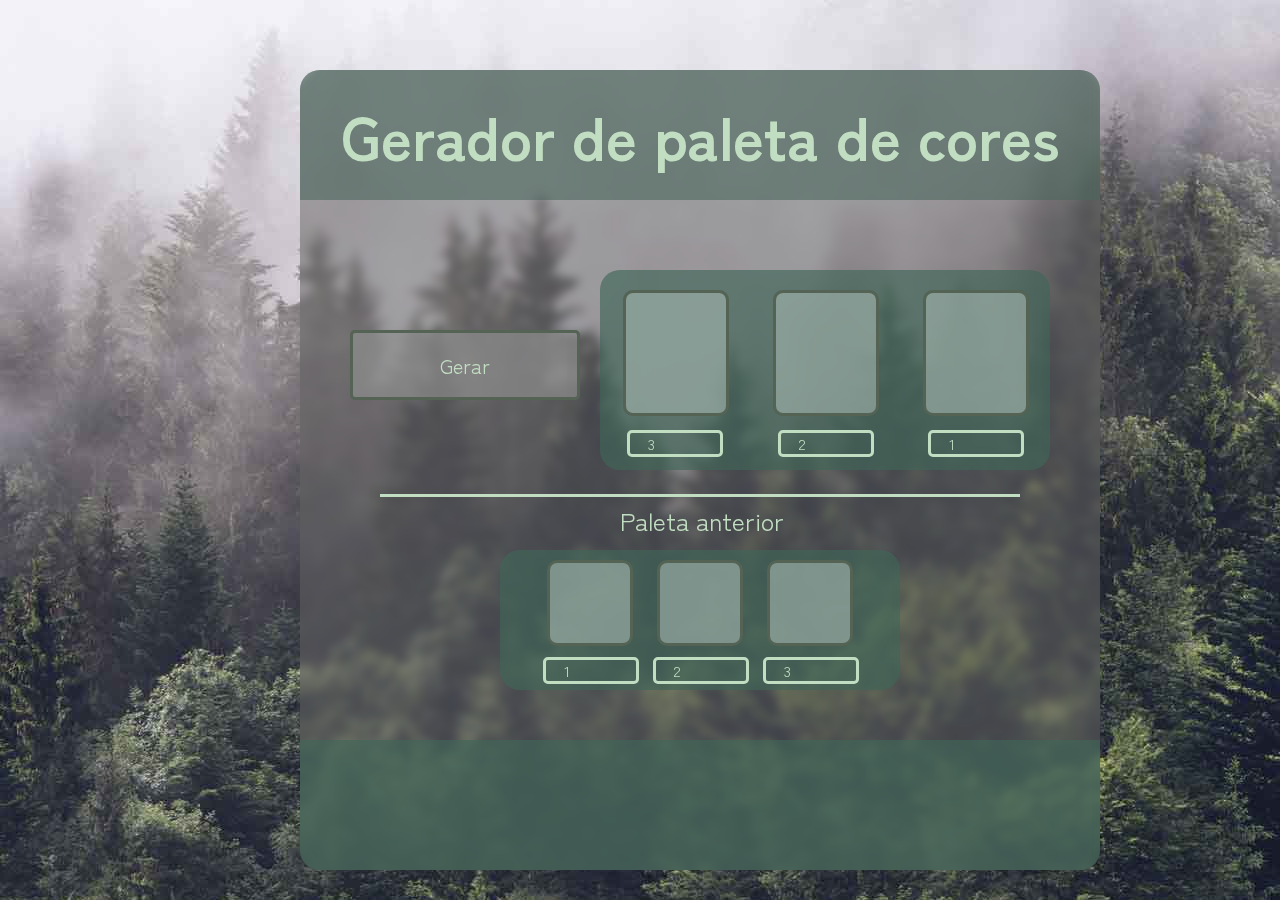
<file: index.html>
<!DOCTYPE html>
<html>
<head>
	<meta charset="utf-8">
	<meta name="viewport" content="width=device-width, initial-scale=1">
	
	<title>Gerador de paletas de cores</title>

	<link rel="stylesheet" type="text/css" href="index.css">
	<link rel="stylesheet" type="text/css" href="colors.css">

	<link rel="preconnect" href="https://fonts.googleapis.com">
	<link rel="preconnect" href="https://fonts.gstatic.com" crossorigin>
	<link href="https://fonts.googleapis.com/css2?family=Zen+Kaku+Gothic+Antique&display=swap" rel="stylesheet">
</head>
<body>
	<main class="principal">
		<div class= "divisas" id="cabecalho">
		<h1 class="titulo">Gerador de paleta de cores</h1>
		</div>
		<div class="parte-central">
			<div id="container-botao">
				<button id="botao-gerar">Gerar</button>
			</div>
			<div id="conteiner-combinacoes">
				<div class="lista-combinacoes">
					<div class="amostra" id="amostra3"></div>
					<div class="amostra" id="amostra2"></div>
					<div class="amostra" id="amostra1"></div>
				</div>
				<div class="lista-hex-anteriores" id="hexlist1">
					<span class="hex-amostra" id="hex-grupo-a-1">1 &nbsp &nbsp &nbsp &nbsp &nbsp &nbsp </span>
					<span class="hex-amostra" id="hex-grupo-a-2">2 &nbsp &nbsp &nbsp &nbsp &nbsp &nbsp</span>
					<span class="hex-amostra" id="hex-grupo-a-3">3 &nbsp &nbsp &nbsp &nbsp &nbsp &nbsp</span>
				</div>
			</div>
			</div>
			<hr>
			<div class="paleta-anterior">Paleta anterior</div>
			<div class="amostras-anteriores">
				<div class="lista-combinacoes2">
					<div class="amostra-anterior" id="amostra-a1"></div>
					<div class="amostra-anterior" id="amostra-a2"></div>
					<div class="amostra-anterior" id="amostra-a3"></div>
				</div>
				<div class="lista-hex-anteriores" id="hexlist2">
					<span class="hex-amostra" id="hex-grupo-b-1">1 &nbsp &nbsp &nbsp &nbsp &nbsp &nbsp </span>
					<span class="hex-amostra" id="hex-grupo-b-2">2 &nbsp &nbsp &nbsp &nbsp &nbsp &nbsp</span>
					<span class="hex-amostra" id="hex-grupo-b-3">3 &nbsp &nbsp &nbsp &nbsp &nbsp &nbsp</span>
				</div>
			</div>
		</div>
		<div class= "divisas" id="rodape"></div>
	</main>
		<script src="gerador.js"></script>
</body>
</html>
</file>
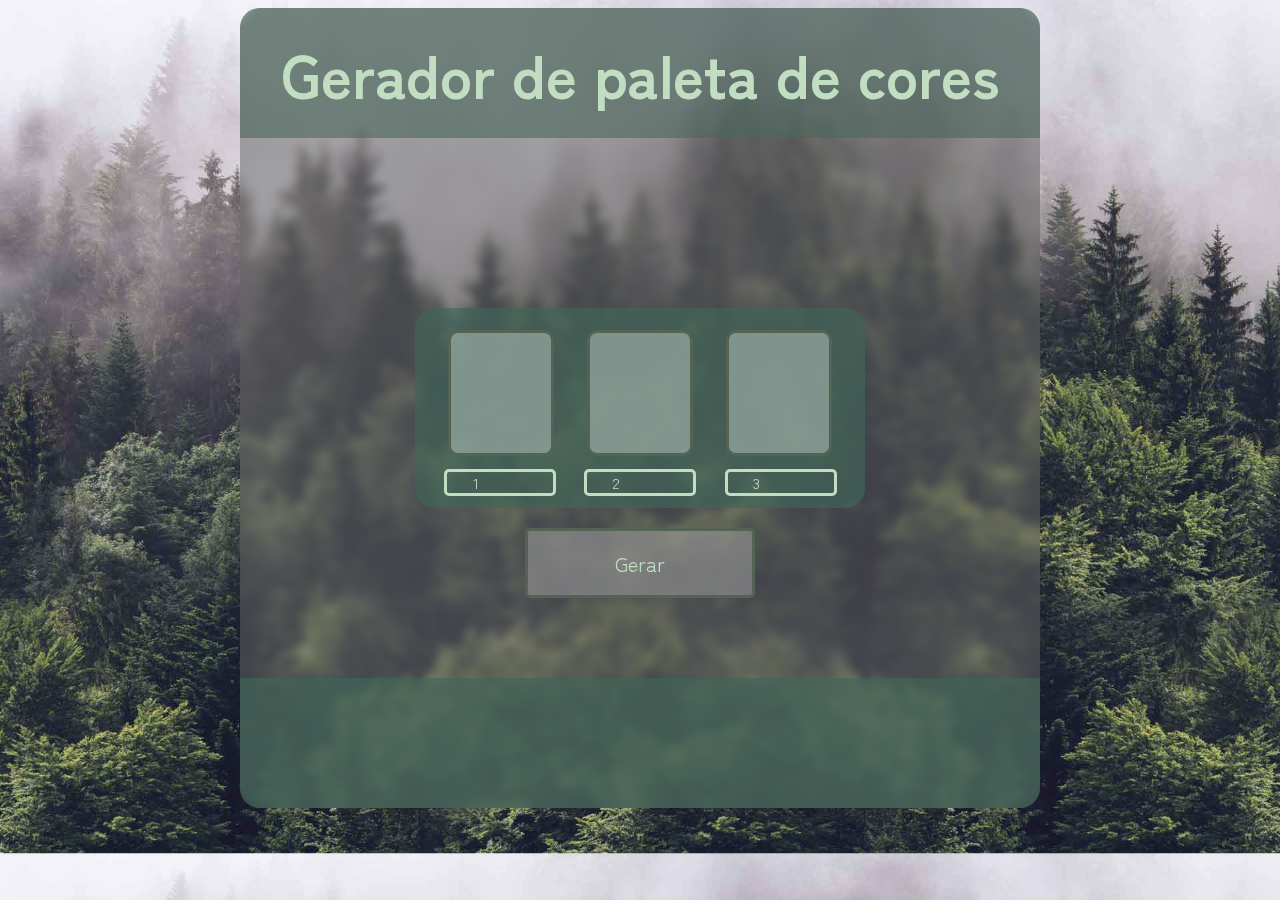
<file: refatorar/index.html>
<!DOCTYPE html>
<html>
<head>
	<meta charset="utf-8">
	<meta name="viewport" content="width=device-width, initial-scale=1">
	
	<title>Gerador de paletas de cores</title>

	<link rel="stylesheet" type="text/css" href="index.css">
	<link rel="stylesheet" type="text/css" href="colors.css">

	<link rel="preconnect" href="https://fonts.googleapis.com">
	<link rel="preconnect" href="https://fonts.gstatic.com" crossorigin>
	<link href="https://fonts.googleapis.com/css2?family=Zen+Kaku+Gothic+Antique&display=swap" rel="stylesheet">
</head>
<body>
	<main class="principal">
		<div class= "divisas" id="cabecalho">
		<h1 class="titulo">Gerador de paleta de cores</h1>
		</div>
		<div class="parte-central">
				<div id="conteiner-combinacoes">
					<div class="lista-combinacoes">
						<div class="amostra" id="amostra3"></div>
						<div class="amostra" id="amostra2"></div>
						<div class="amostra" id="amostra1"></div>
						
						<div class="lista-cod-hex" id="hexlist1">
							<span class="hex-amostra" id="hex-grupo-a-1">1 &nbsp &nbsp &nbsp &nbsp &nbsp &nbsp </span>
							<span class="hex-amostra" id="hex-grupo-a-2">2 &nbsp &nbsp &nbsp &nbsp &nbsp &nbsp</span>
							<span class="hex-amostra" id="hex-grupo-a-3">3 &nbsp &nbsp &nbsp &nbsp &nbsp &nbsp</span>
						</div>
					</div>
				</div>
				<div id="container-botao">
					<button id="botao-gerar">Gerar</button>
				</div>
		</div>
		
		<div class= "divisas" id="rodape"></div>
	</main>
		<script src="gerador.js"></script>
</body>
</html>
</file>
<file: index.css>
/*-------------------DEFS MAIN DIVS-------------------*/


	body {
		background-image: url(bg-image.jpg);
		font-family: 'Zen Kaku Gothic Antique', sans-serif;
	}

	main {
		width: 800px;
		height: 800px;
		position: absolute;
		left: 300px;
		top: 70px;
		border-radius: 20px;
		backdrop-filter: blur(5px);
		background-color: rgba(100, 100, 100, 0.50);

	}


	#cabecalho {
		width: 800px;
		height: 130px;
		position: absolute;
		display: block;
		bottom: 670px;
		font-size: 30px;
		font-family: 'Zen Kaku Gothic Antique', sans-serif;
		text-align: center;
		line-height: 50px;
		border-top-left-radius: 20px;
		border-top-right-radius: 20px;
		color: rgba(194, 222, 194, 1);
	  	background-color: rgba(23, 106, 76, 0.20);
	  	backdrop-filter: blur(5px);
	  	
	}


	.parte-central {
		width: 750px;
		height: 540px;
		top: 130px;
		position: absolute;
		padding: 50px 50px 50px 50px;
	}

	#rodape {
		width: 800px;
		height: 130px;
		position: absolute;
		display: block;
		top: 670px;
		border-bottom-right-radius: 20px;
		border-bottom-left-radius: 20px;
		background-color: rgba(23, 106, 76, 0.30);
		backdrop-filter: blur(5px);
		
	}


/*-------------------DEFS BOTÃO-------------------*/


	#botao-gerar {
		width: 230px;
		height: 70px;
		transition: 0.5s scale;
		border: rgba(85, 99, 85, 1) solid;
		border-width: 3px;
		background: rgba(200, 200, 200, 0.30);
		transition: background, border-color 0.5s;
		backdrop-filter: blur(10px);
		border-radius: 5px;
		font-family: 'Zen Kaku Gothic Antique', sans-serif;
		font-size: 20px;
		color: rgba(194, 222, 194, 1);
		position: absolute;
		top: 80px;
	}

	#botao-gerar:hover {
		background: rgba(85, 99, 85, 1);
		border-color: rgba(194, 222, 194, 1);
	}

	#botao-gerar:active {
		width: 220px;
		height: 60px;
		transform: scale(1.0);
	}


/*-------------------DEFS LISTAS E OBJETOS-------------------*/

	#container-botao {
		position: absolute;
		width: 230px;
		height: 200px;
	}

	#conteiner-combinacoes {
		background-color: rgba(23, 106, 76, 0.30);
		backdrop-filter: blur(5px);
		display: inline-block;
		vertical-align: middle;
		border-radius: 20px;
		width: 450px;
		height: 200px;
		margin-left: 20px;
		right: 100px;
		top: 70px;
		position: absolute;


	}

	.lista-combinacoes {
		display: inline-block;
		text-align: center;
		line-height: 30%;
		padding: 0 0 3px 3px;
	}

	.amostra {
		backdrop-filter: blur(5px);
		background-color: rgba(200, 200, 200, 0.50);
		border: rgba(85, 99, 85, 1) solid;
		border-width: 3px;
		width: 100px;
		height: 120px;
		transition: transform, border 0.5s;;
		margin: 20px;
		display: inline-block;
		border-radius: 10PX;
		margin: 20px;
	}

	.amostra:hover {
		transform: scale(1.2);
		border-color: rgba(194, 222, 194, 1);
	}

	hr {
		height: 3px;
		width: 80%;
		background-color: rgba(194, 222, 194, 1);
		border: none;
		top: 53%;
		position: absolute;
		margin: 0 10% 0 10%;
	}


	.paleta-anterior {
		font-family: 'Zen Kaku Gothic Antique', sans-serif;
		font-size: 25px;
		color: rgba(194, 222, 194, 1);
		top: 54%;
		position: absolute;
		left: 40%;
	}

	.amostras-anteriores {
		background-color: rgba(23, 106, 76, 0.30);
		backdrop-filter: blur(5px);
		vertical-align: middle;
		border-radius: 20px;
		width: 400px;
		height: 140px;
		margin-left: 20px;
		right: 25%;
		top: 60%;
		position: absolute;
	}

	.amostra-anterior {
		backdrop-filter: blur(5px);
		background-color: rgba(200, 200, 200, 0.50);
		border: rgba(85, 99, 85, 1) solid;
		border-width: 3px;
		width: 80px;
		height: 80px;
		transition: transform, border 0.2s;
		margin: 25px;
		display: inline-block;
		border-radius: 10PX;
		margin: 10px;
		left: 50px;
		top: 10px;

	}

	.amostra-anterior:hover {
		transform: scale(1.2);
		border-color: rgba(194, 222, 194, 1);

	}

	.lista-combinacoes2{
		position: absolute;
		left: 37px;
	}


	.lista-hex-anteriores {
		position: absolute;
		width: 400px;
		top: 107px;
		left: 30px;
	}

	.hex-amostra {
		font-family: 'Zen Kaku Gothic Antique', sans-serif;
		font-size: 15px;
		color: rgba(194, 222, 194, 1);
		border: rgba(194, 222, 194, 1) solid 3px;
		border-radius: 5px;
		width: 6em;
		margin: 0 10px 0px 10px;
		text-align: center;
	}

	/*----------HEX-ANTERIORES POR POR ID*----------*/
		
		#hexlist1 {
			position: absolute;
			top: 160px;
			left: 40px;
		}


		#hex-grupo-a-1 {
			position: absolute;
			right: 6px;
		}

		#hex-grupo-a-2 {
			position: absolute;
			right: 156px;
		}

		#hex-grupo-a-3 {
			position: absolute;
			left: -23px;
		}

		/*---------PALETA ANTERIOR--------*/	

		#hexlist2 {
			position: absolute;
			left: 20px;
		}


		#hex-grupo-b-1 {
			position: absolute;
			left: 13px;
		}

		#hex-grupo-b-2 {
			position: absolute;
			left: 123px;
		}

		#hex-grupo-b-3 {
			position: absolute;
			left: 233px;
		}
</file>
<file: colors.css>
.color-CF2F2F {
	background-color: #CF2F2F;
}

.color-CF2FB2 {
	background-color: #CF2FB2;
}

.color-732FCF {
	background-color: #732FCF;
}

.color-2FCFCA {
	background-color: #2FCFCA;
}

.color-36CF2F {
	background-color: #36CF2F;
}

.color-CFC02F {
	background-color: #CFC02F;
}

.color-F97D00 {
	background-color: #F97D00;
}

.color-6F4535{
	background-color: #6F4535;
}

.color-787878{
	background-color: #787878;
}

.color-202020 {
	background-color: #202020;
}

.color-009BDF {
	background-color: #009BDF;
}

.color-2F40CF {
	background-color: #2F40CF;
}
</file>
<file: refatorar/index.css>
/*-------------------DEFS MAIN DIVS-------------------*/


	body {
		background-image: url(bg-image.jpg);
		background-repeat:repeat-y;
		background-size: cover;
		font-family: 'Zen Kaku Gothic Antique', sans-serif;
		display: flex;
		align-items: center;
		justify-content: center;
	}

	main {
		width: 800px;
		height: 800px;
		border-radius: 20px;
		backdrop-filter: blur(5px);
		background-color: rgba(100, 100, 100, 0.50);
		display: flex;
		align-items: center;
		justify-content: center;

	}


	#cabecalho {
		width: 800px;
		height: 130px;
		position: absolute;
		display: block;
		bottom: 670px;
		font-size: 30px;
		font-family: 'Zen Kaku Gothic Antique', sans-serif;
		text-align: center;
		line-height: 50px;
		border-top-left-radius: 20px;
		border-top-right-radius: 20px;
		color: rgba(194, 222, 194, 1);
	  	background-color: rgba(23, 106, 76, 0.20);
	  	backdrop-filter: blur(5px);
	  	
	}


	.parte-central {
		width: 750px;
		height: 540px;
		top: 130px;
		display: flex;
		flex-direction: column;
		align-items: center;
		justify-content: center;
		padding: 50px 50px 50px 50px;
	}

	#rodape {
		width: 800px;
		height: 130px;
		position: absolute;
		display: block;
		top: 670px;
		border-bottom-right-radius: 20px;
		border-bottom-left-radius: 20px;
		background-color: rgba(23, 106, 76, 0.30);
		backdrop-filter: blur(5px);
		
	}


/*-------------------DEFS BOTÃO-------------------*/


	#botao-gerar {
		width: 230px;
		height: 70px;
		transition: 0.5s scale;
		border: rgba(85, 99, 85, 1) solid;
		border-width: 3px;
		background: rgba(200, 200, 200, 0.30);
		transition: background, border-color 0.5s;
		backdrop-filter: blur(10px);
		border-radius: 5px;
		font-family: 'Zen Kaku Gothic Antique', sans-serif;
		font-size: 20px;
		color: rgba(194, 222, 194, 1);
		
	}

	#botao-gerar:hover {
		background: rgba(85, 99, 85, 1);
		border-color: rgba(194, 222, 194, 1);
	}

	#botao-gerar:active {
		width: 220px;
		height: 60px;
		transform: scale(1.0);
	}


/*-------------------DEFS LISTAS E OBJETOS-------------------*/

	#container-botao {
		text-align: center;
		position: absolute;
		top: 65%;
	}

	#conteiner-combinacoes {
		background-color: rgba(23, 106, 76, 0.30);
		backdrop-filter: blur(5px);
		border-radius: 20px;
		width: 450px;
		height: 200px;
		display: flex;
		flex-direction: column;
		align-items: center;
	


	}

	.lista-combinacoes {
		padding-top: 15px;
		display: flex;
		flex-wrap: wrap;
		justify-content: space-evenly;
		align-items: center;
		height: 180px;
	

	}

	.amostra {
		backdrop-filter: blur(5px);
		background-color: rgba(200, 200, 200, 0.50);
		border: rgba(85, 99, 85, 1) solid;
		border-width: 3px;
		width: 100px;
		height: 120px;
		transition: transform, border 0.5s;
		border-radius: 10PX;
	}

	.amostra:hover {
		transform: scale(1.2);
		border-color: rgba(194, 222, 194, 1);
	}

	hr {
		height: 3px;
		width: 80%;
		background-color: rgba(194, 222, 194, 1);
		border: none;
		top: 53%;
		position: absolute;
		margin: 0 10% 0 10%;
	}


	.paleta-anterior {
		font-family: 'Zen Kaku Gothic Antique', sans-serif;
		font-size: 25px;
		color: rgba(194, 222, 194, 1);
		top: 54%;
		position: absolute;
		left: 40%;
	}

	.amostras-anteriores {
		background-color: rgba(23, 106, 76, 0.30);
		backdrop-filter: blur(5px);
		vertical-align: middle;
		border-radius: 20px;
		width: 400px;
		height: 140px;
		margin-left: 20px;
		right: 25%;
		top: 60%;
		position: absolute;
	}

	.amostra-anterior {
		backdrop-filter: blur(5px);
		background-color: rgba(200, 200, 200, 0.50);
		border: rgba(85, 99, 85, 1) solid;
		border-width: 3px;
		width: 80px;
		height: 80px;
		transition: transform, border 0.2s;
		margin: 25px;
		display: inline-block;
		border-radius: 10PX;
		margin: 10px;
		left: 50px;
		top: 10px;

	}

	.amostra-anterior:hover {
		transform: scale(1.2);
		border-color: rgba(194, 222, 194, 1);

	}


	.lista-cod-hex {
		display: flex;
		justify-content: space-evenly;
		width: 100%;
	}

	.hex-amostra {
		font-family: 'Zen Kaku Gothic Antique', sans-serif;
		font-size: 15px;
		color: rgba(194, 222, 194, 1);
		border: rgba(194, 222, 194, 1) solid 3px;
		border-radius: 5px;
		text-align: center;
		width: 106px;

	}

/*----------MOBILE----------*/

@media (max-width: 768px) {
	
}
</file>
<file: refatorar/colors.css>
.color-CF2F2F {
	background-color: #CF2F2F;
}

.color-CF2FB2 {
	background-color: #CF2FB2;
}

.color-732FCF {
	background-color: #732FCF;
}

.color-2FCFCA {
	background-color: #2FCFCA;
}

.color-36CF2F {
	background-color: #36CF2F;
}

.color-CFC02F {
	background-color: #CFC02F;
}

.color-F97D00 {
	background-color: #F97D00;
}

.color-6F4535{
	background-color: #6F4535;
}

.color-787878{
	background-color: #787878;
}

.color-202020 {
	background-color: #202020;
}

.color-009BDF {
	background-color: #009BDF;
}

.color-2F40CF {
	background-color: #2F40CF;
}
</file>
